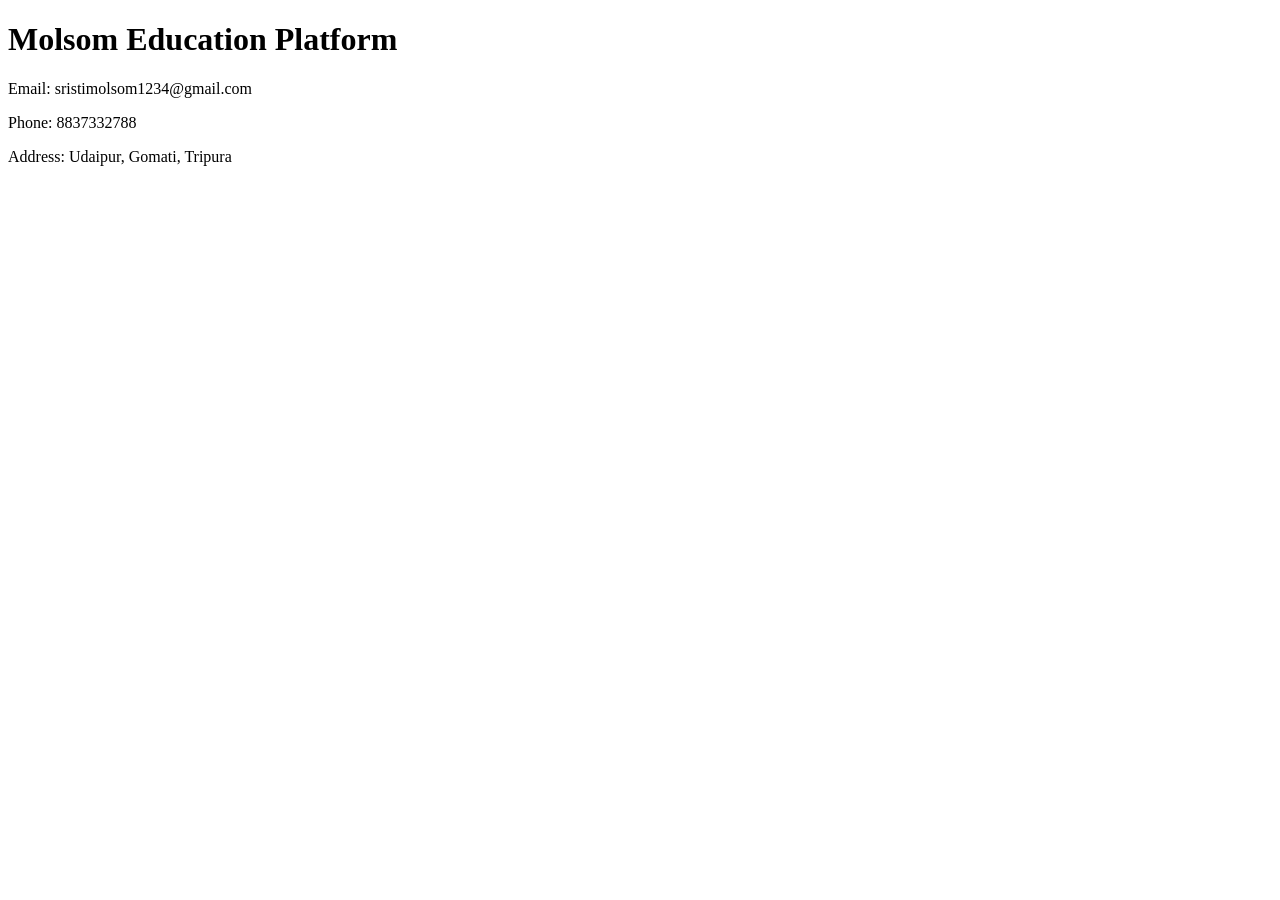
<file: index.html>
<!DOCTYPE html><html><head><title>Molsom Education Platform</title><meta name="viewport" content="width=device-width,initial-scale=1"></head><body><h1>Molsom Education Platform</h1><p>Email: sristimolsom1234@gmail.com</p><p>Phone: 8837332788</p><p>Address: Udaipur, Gomati, Tripura</p><div id="root"></div></body></html>
</file>
